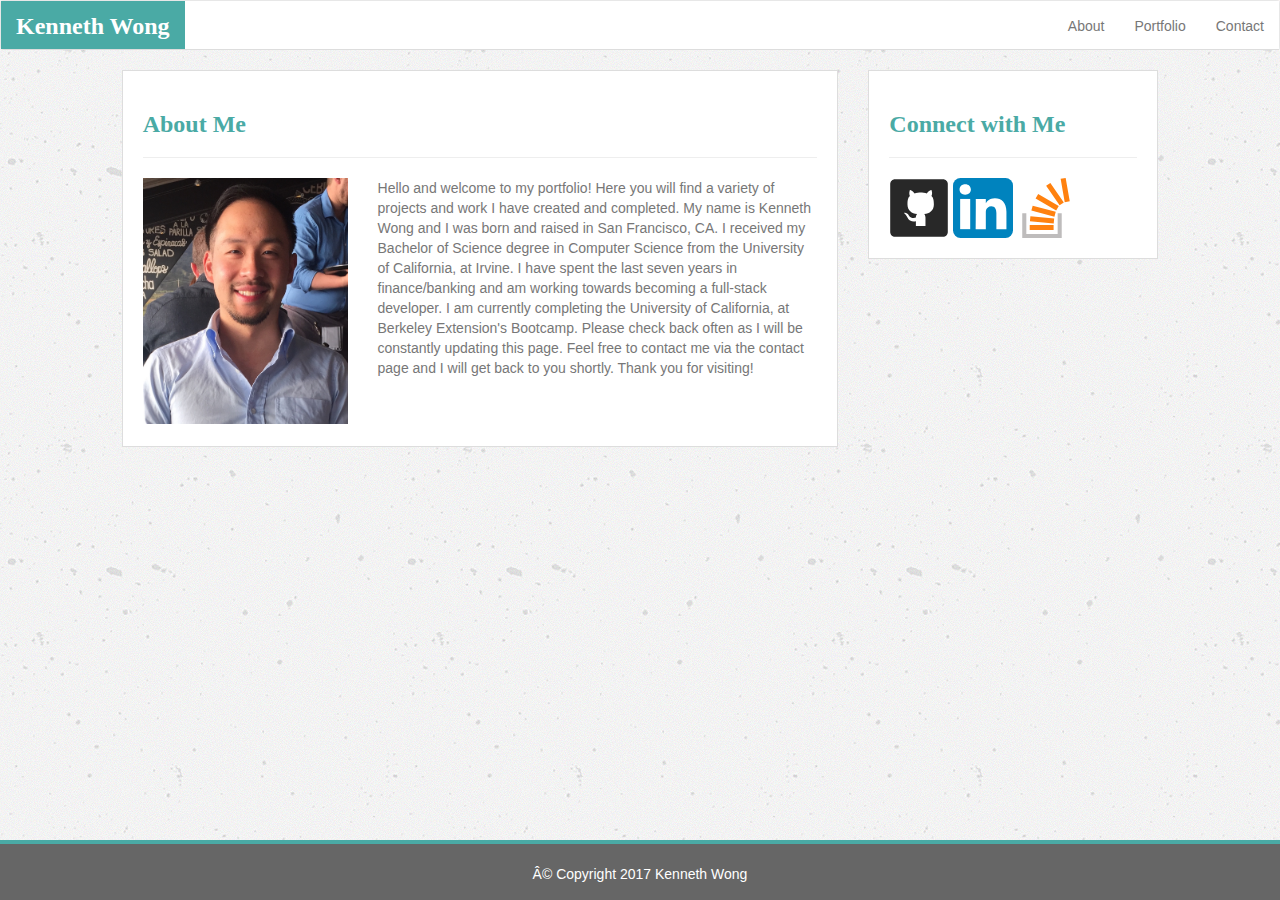
<file: index.html>
<!DOCTYPE html>
<html>
<head>

<meta charset="UFT-8">
<meta name="viewport" content="width=device-width, initial-scale=1">
	<!-- Latest compiled and minified CSS -->
<link rel="stylesheet" href=css/reset.css>
<link rel="stylesheet" href="https://maxcdn.bootstrapcdn.com/bootstrap/3.3.7/css/bootstrap.min.css" integrity="sha384-BVYiiSIFeK1dGmJRAkycuHAHRg32OmUcww7on3RYdg4Va+PmSTsz/K68vbdEjh4u" crossorigin="anonymous">
<link rel="stylesheet" href=css/style.css>

	<title>The Portfolio of Kenneth Wong</title>
</head>
<body>

<div id="wrap">

  <nav class="navbar navbar-default">
    <div class="container-fluid">
    <div class="navbar-header">
      <p class="navbar-brand">Kenneth Wong</p>
    </div>
    <ul class="nav navbar-nav navbar-right">
      <li class="active"></li>
      <li><a href="index.html">About</a></li>
      <li><a href="portfolio.html">Portfolio</a></li>
      <li><a href="contact.html">Contact</a></li>
    </ul>
  
  </nav>

  <div class="container-fluid">
    <div class="row">
      <div class="col-md-1">
      </div>
      <div class="col-md-7">
        <div class="aboutMe">
          <h3 id="subtitle1">About Me<hr></h3>
          	<div class="row">
			 	     <div class="col-md-4"><img class="img-responsive" id="mypic" src="images/profilepic.jpg" title="That's me!" alt="That's not Me!">
			 	     </div>
			 	     <div class="col-md-8" id="insideText">Hello and welcome to my portfolio! Here you will find a variety of projects and work I have created and completed. My name is Kenneth Wong and I was born and raised in San Francisco, CA. I received my Bachelor of Science degree in Computer Science from the University of California, at Irvine. I have spent the last seven years in finance/banking and am working towards becoming a full-stack developer. I am currently completing the University of California, at Berkeley Extension's Bootcamp.  Please check back often as I will be constantly updating this page. Feel free to contact me via the contact page and I will get back to you shortly. Thank you for visiting! 
			 	</div>
        	</div>
        	<div class="row">
        		<div class="col-md-12">
        		</div>
        	</div>
        	<div class="row">
        		<div class="col-md-12">
        		</div>
        	</div>
      	</div>
      </div>
      <div class="col-md-3">
		<div class="connectMe">
			<h3 id="subtitle2">Connect with Me<hr></h3>
    		<div class="row">
       
      			<div class="col-md-12">
        			<section id="icons">
					<a href="https://github.com/kennethlw" target="_blank"><img src="images/github.svg" alt="Github" title="My Github" height="60" width="60"></a>
					<a href="https://www.linkedin.com/in/kenneth-wong-2bb329141/" target="_blank"><img src="images/linkedin.svg" alt="LinkedIn" title="My LinkedIn" height="60" width="60"></a>
					<a href="https://stackoverflow.com/users/8089505/ken-wong" target="_blank"><img src="images/stackoverflow.svg" alt="StackOverflow" title="My StackOverflow" height="60" width="60"></a>
			</section>
      			</div>
    		</div>
  		</div>
  		<div class="col-md-1">
  		</div>
  	</div>

    </div>

    <footer id="footer" class="site-footer">
      <div class="container-fluid">
        <p class="footer-block">© Copyright 2017 Kenneth Wong</p>
      </div>
    </footer>


  <!-- jQuery CDN -->
  <script src="https://ajax.googleapis.com/ajax/libs/jquery/1.11.3/jquery.min.js"></script>
  <!-- Bootstrap JavaScript CDN -->
  <script src="https://maxcdn.bootstrapcdn.com/bootstrap/3.3.7/js/bootstrap.min.js"></script>


</body>
</html>
</file>
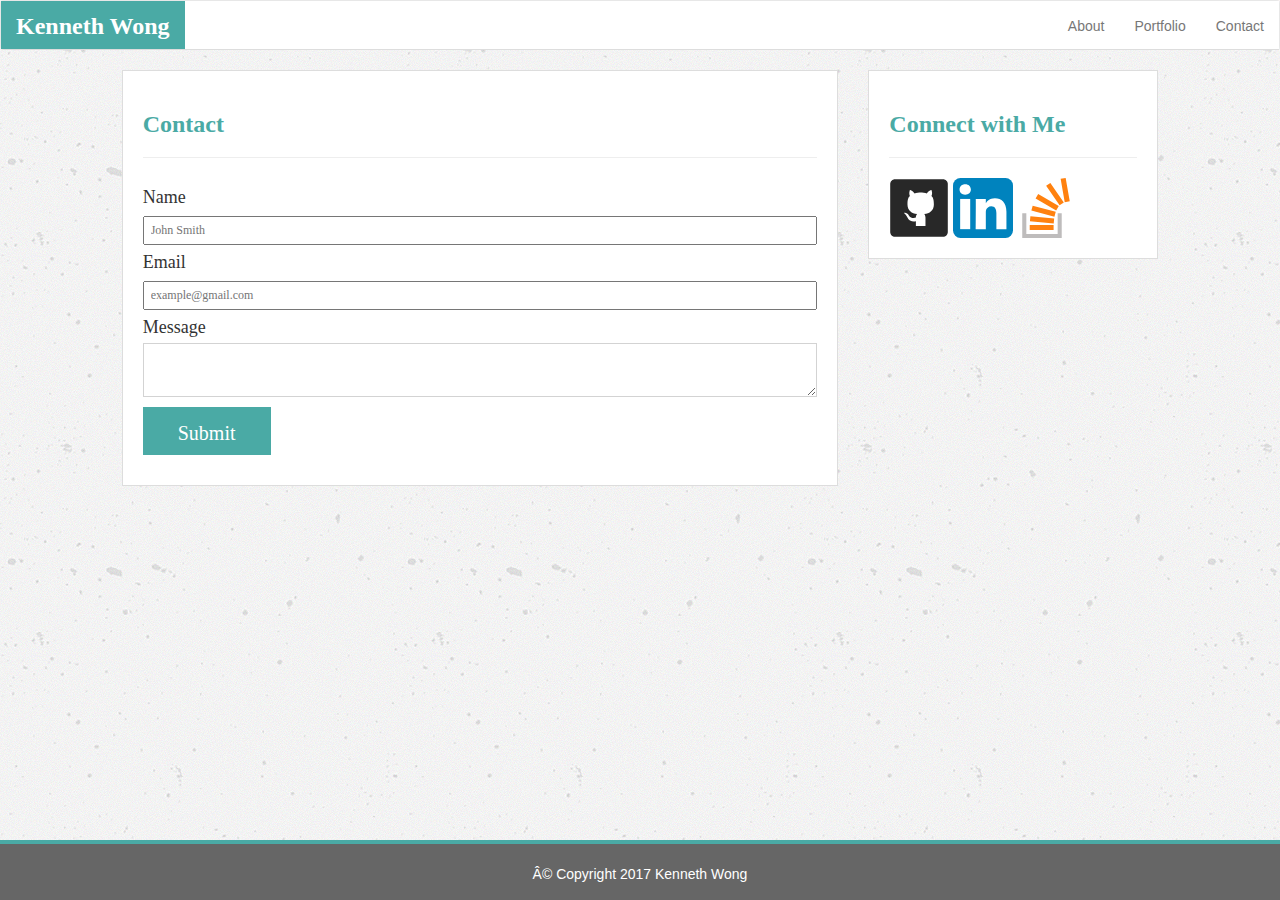
<file: contact.html>
<!DOCTYPE html>
<html>
<head>

  
<meta charset="UFT-8">
<meta name="viewport" content="width=device-width, initial-scale=1">
	<!-- Latest compiled and minified CSS -->
<link rel="stylesheet" href=css/reset.css>
<link rel="stylesheet" href="https://maxcdn.bootstrapcdn.com/bootstrap/3.3.7/css/bootstrap.min.css" integrity="sha384-BVYiiSIFeK1dGmJRAkycuHAHRg32OmUcww7on3RYdg4Va+PmSTsz/K68vbdEjh4u" crossorigin="anonymous">
<link rel="stylesheet" href=css/style.css>

<title>The Portfolio of Kenneth Wong</title>
	
</head>

<body>
  
  <nav class="navbar navbar-default">
    <div class="container-fluid">
    <div class="navbar-header">
      <p class="navbar-brand">Kenneth Wong</p>
    </div>
    <ul class="nav navbar-nav navbar-right">
      <li class="active"></li>
      <li><a href="index.html">About</a></li>
      <li><a href="portfolio.html">Portfolio</a></li>
      <li><a href="contact.html">Contact</a></li>
    </ul>
  </nav>


  <div class="container-fluid">
    <div class="row">
      <div class="col-md-1">
      </div>
      <div class="col-md-7">
        <div class="contact">
        <h3 id="subtitle1">Contact<hr></h3>
        <div class="row">
          <div class="col-md-12">
            <h4 id="form">
            Name<br>
            <input type="text" name="Name" placeholder="John Smith">
            <br>
            Email<br>
            <input type="text" name="Email" placeholder="example@gmail.com">
            <br>
            Message<br>
            <textarea name="Message">
            </textarea>
            <br>
            <input type="submit" value="Submit">
            </h4>
          </div>
        </div>
        </div>
      </div>
      <div class="col-md-3">
        <div class="connectMe"><h3 id="subtitle2">Connect with Me<hr></h3>
        <div class="row">
        <div class="col-md-12">
              <section id="icons">
              <a href="https://github.com/kennethlw" target="_blank"><img src="images/github.svg" alt="Github" title="My Github" height="60" width="60"></a>
              <a href="https://www.linkedin.com/in/kenneth-wong-2bb329141/" target="_blank"><img src="images/linkedin.svg" alt="LinkedIn" title="My LinkedIn" height="60" width="60"></a>
              <a href="https://stackoverflow.com/users/8089505/ken-wong" target="_blank"><img src="images/stackoverflow.svg" alt="StackOverflow" title="My StackOverflow" height="60" width="60"></a>
              </section>
            </div>
          </div>
        </div>
      </div>
      <div class="col-md-1">
      </div>
    </div>
  </div> 

 <footer id="footer" class="site-footer">
      <div class="container-fluid">
        <p class="footer-block">© Copyright 2017 Kenneth Wong</p>
      </div>
    </footer>


  </body>
</html>
</file>
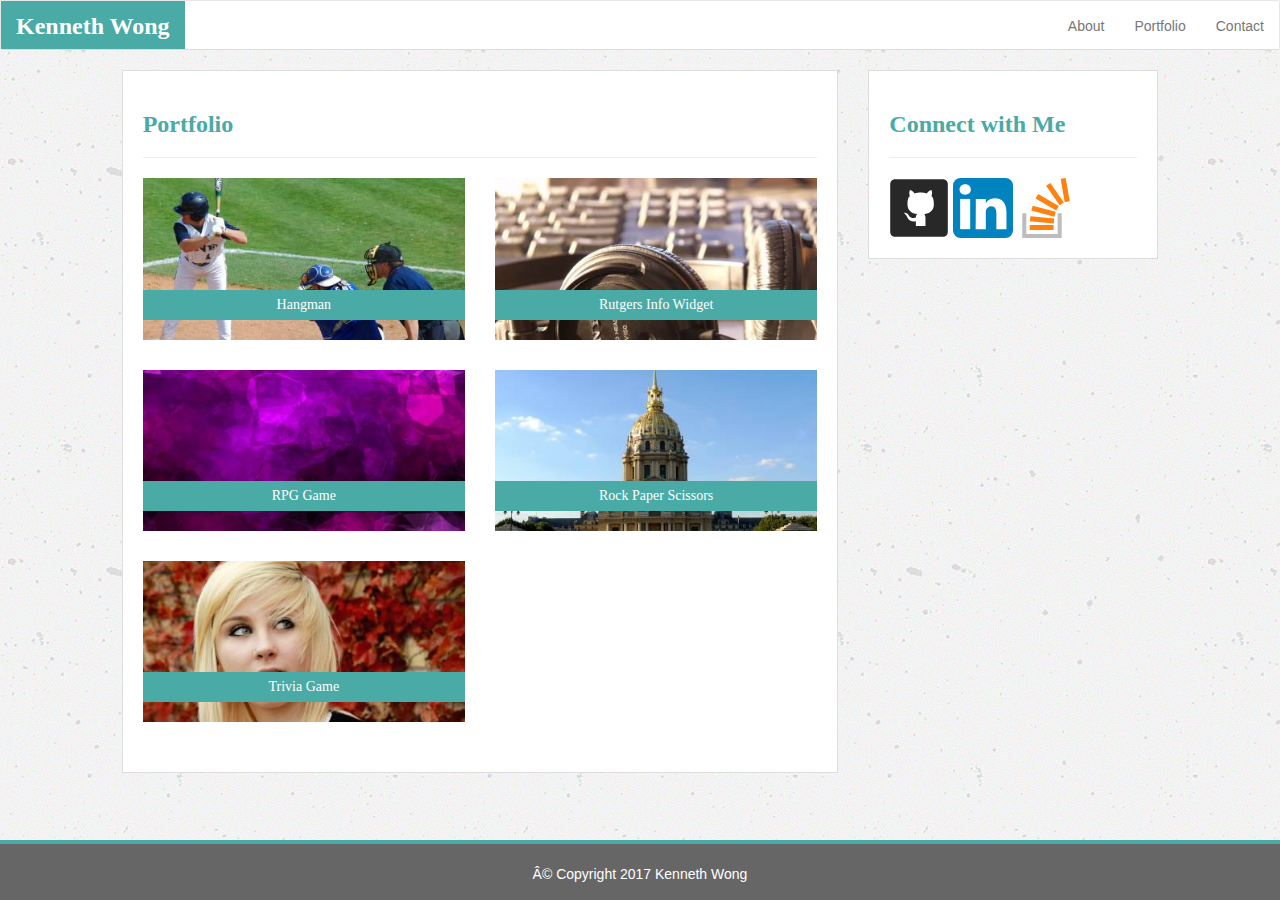
<file: portfolio.html>
<!DOCTYPE html>
<html>
<head>

<meta charset="UFT-8">
<meta name="viewport" content="width=device-width, initial-scale=1">
	<!-- Latest compiled and minified CSS -->
<link rel="stylesheet" href=css/reset.css>
<link rel="stylesheet" href="https://maxcdn.bootstrapcdn.com/bootstrap/3.3.7/css/bootstrap.min.css" integrity="sha384-BVYiiSIFeK1dGmJRAkycuHAHRg32OmUcww7on3RYdg4Va+PmSTsz/K68vbdEjh4u" crossorigin="anonymous">
<link rel="stylesheet" href=css/style.css>

	<title>The Portfolio of Kenneth Wong</title>
</head>
<body>
  
  <nav class="navbar navbar-default">
    <div class="container-fluid">
    <div class="navbar-header">
      <p class="navbar-brand">Kenneth Wong</p>
    </div>
    <ul class="nav navbar-nav navbar-right">
      <li class="active"></li>
      <li><a href="index.html">About</a></li>
      <li><a href="portfolio.html">Portfolio</a></li>
      <li><a href="contact.html">Contact</a></li>
    </ul>
  
  </nav>

    <div class="container-fluid">
    <div class="row">
      <div class="col-md-1">
      </div>
      <div class="col-md-7">
        <div class="portfolio">
        <h3 id="subtitle1">Portfolio<hr></h3>
            <div class="row">
              <div class="col-md-6">
                    <img class="img-responsive" src="images/img1.jpeg" alt="Hangman" title="Coming Soon!">
                    <div class="img1">Hangman</div>     
              </div>
              <div class="col-md-6">
               <div class="box box4">
                  <img class="img-responsive" src="images/img4.jpeg" alt="Rutgers Info Widget" title="Coming Soon!">
                  <div class="img4">Rutgers Info Widget</div>
                  </div>
              </div>
            </div>
            <div class="row">
              <div class="col-md-6">
                <div class="box box2">
                <img class="img-responsive" src="images/img2.jpeg" alt="RPG Game" title="Coming Soon!" >
                <div 
                class="img2">RPG Game</div>
                </div>
              </div>
              <div class="col-md-6">
                <div class="box box5">
                <img class="img-responsive" src="images/img5.jpeg" alt="Rock Paper Scissors" title="Coming Soon!">
                <div class="img5">Rock Paper Scissors</div>
                </div>
              </div>
            </div>
            <div class="row">
              <div class="col-md-6">
                <div class="box box3">
                <img class="img-responsive" src="images/img3.jpeg" alt="Trivia Game" title ="Coming Soon!">
                <div class="img3">Trivia Game</div>
                </div>
              </div>
              <div class="col-md-6">
                  <!--placeholder in the portfolio section -->
              </div>
            </div>
          </div>
      </div>
      <div class="col-md-3">
        <div class="connectMe"><h3 id="subtitle2">Connect with Me<hr></h3>
        <div class="row">
        <div class="col-md-12">
              <section id="icons">
              <a href="https://github.com/kennethlw" target="_blank"><img src="images/github.svg" alt="Github" title="My Github" height="60" width="60"></a>
              <a href="https://www.linkedin.com/in/kenneth-wong-2bb329141/" target="_blank"><img src="images/linkedin.svg" alt="LinkedIn" title="My LinkedIn" height="60" width="60"></a>
              <a href="https://stackoverflow.com/users/8089505/ken-wong" target="_blank"><img src="images/stackoverflow.svg" alt="StackOverflow" title="My StackOverflow" height="60" width="60"></a>
              </section>
            </div>
          </div>
        </div>
      </div>
      <div class="col-md-1">
      </div>

    </div>

  </div>
     <footer id="footer" class="site-footer">
      <div class="container-fluid">
        <p class="footer-block">© Copyright 2017 Kenneth Wong</p>
      </div>
    </footer>

    </body>
    </html>
</file>
